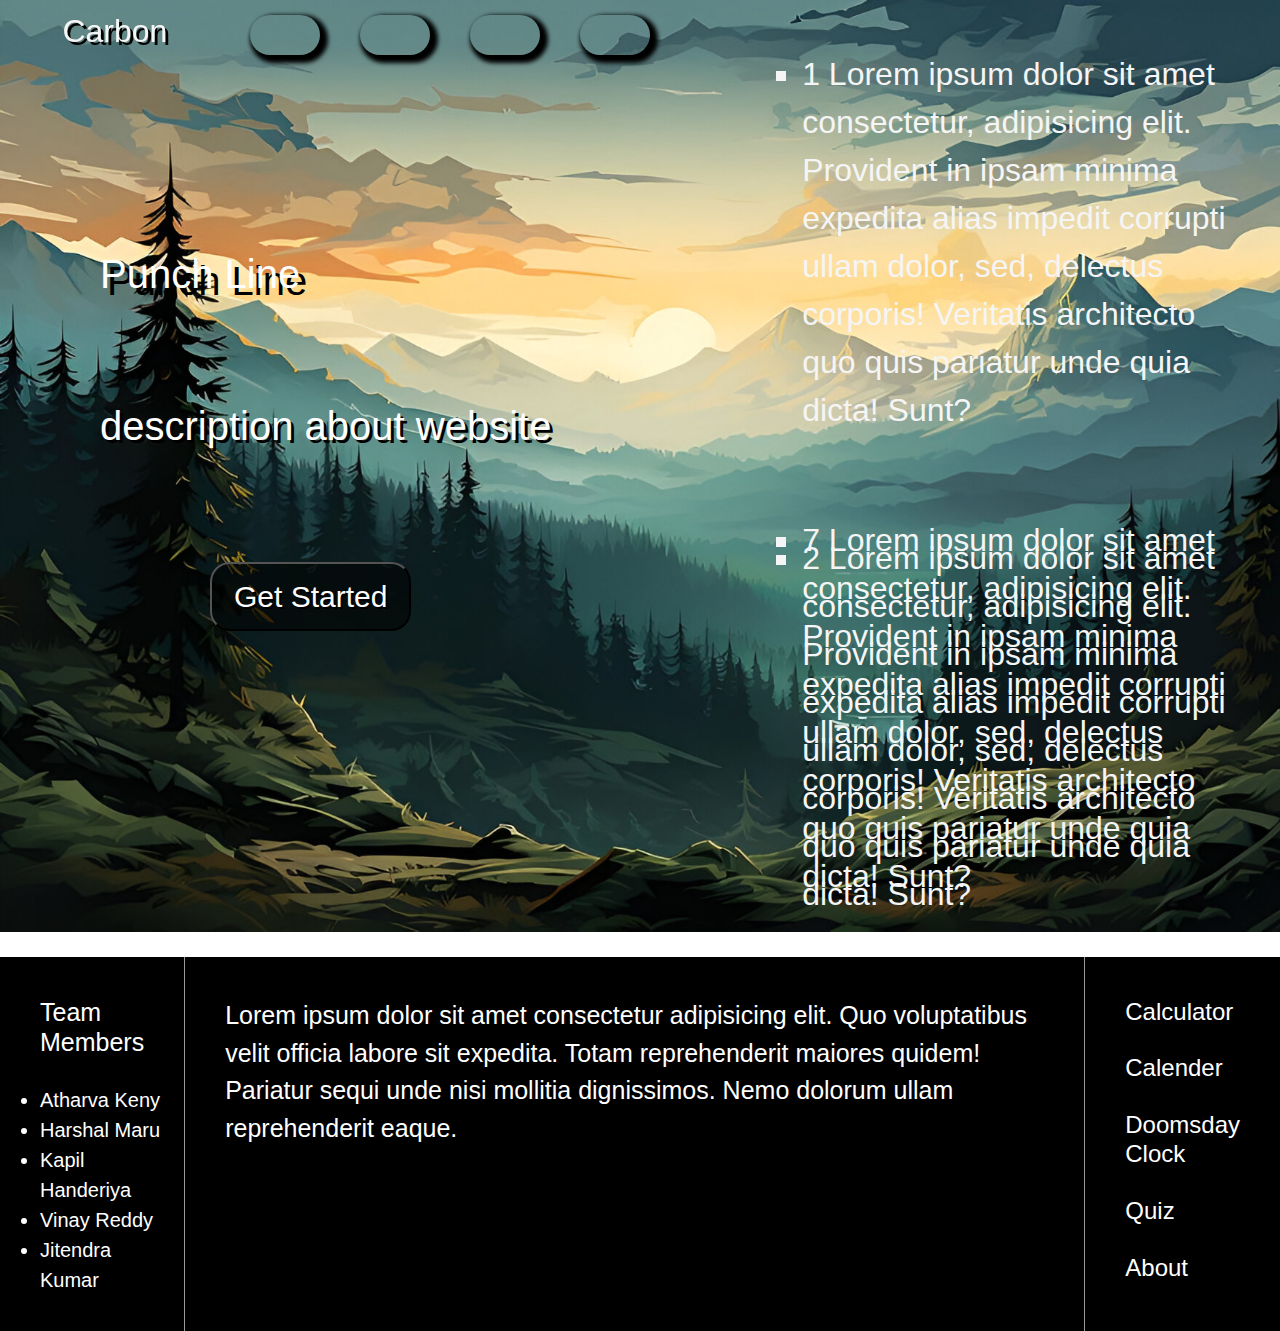
<file: index.html>
<!DOCTYPE html>
<html lang="en">

<head>
    <meta charset="UTF-8">
    <meta name="viewport" content="width=device-width, initial-scale=1.0">
    <title>Home Page</title>
    <link rel="stylesheet" href="home_page.css">
    <link rel="stylesheet" href="htt://cdn.jsdelivr.net/npm/bootstrap@5.3.2/dist/css/bootstrap.min.css">
    <link rel="stylesheet" href="https://cdnjs.cloudflare.com/ajax/libs/font-awesome/6.5.1/css/all.min.css"
        integrity="sha512-DTOQO9RWCH3ppGqcWaEA1BIZOC6xxalwEsw9c2QQeAIftl+Vegovlnee1c9QX4TctnWMn13TZye+giMm8e2LwA=="
        crossorigin="anonymous" referrerpolicy="no-referrer" />
</head>

<body>

<!-- /*[base64]*/ -->
<!-- /*[base64]*/-->

    <div class="main_body">

        <div class="main_web_body">
            <!-- /*----------------------------------------------------------Navbar------------------------------------------------------------------*/-->

            <div id="nav_bar" class="navigation_bar">
                <div class="navigation_wrapper_1">
                    <div class="carbon_title">
                        <h2 id="carbon_title">Carbon</h2>
                    </div>
                </div>
                <div class="navigation_wrapper_2">
                    <div class="navigation_container">
                        <input type="radio" class="navigation_slide" name="navigation_slide" id="nav_item_1">
                        <label for="nav_item_1" class="navigation_card navigation_card_calc">
                            <div class="navigation_row">
                                <div class="navigation_icon">
                                    <a href="#">
                                        <i class="fa-solid fa-calculator fa-xl"></i>
                                    </a>
                                </div>
                                <div class="navigation_icon_text">
                                    <a href="#">
                                        <h4>Calculator</h4>
                                    </a>
                                </div>
                            </div>
                        </label>

                        <input type="radio" class="navigation_slide" name="navigation_slide" id="nav_item_2">
                        <label for="nav_item_2" class="navigation_card navigation_card_calender">
                            <div class="navigation_row">
                                <div class="navigation_icon">
                                    <a href="#">
                                        <i class="fa-solid fa-calendar-days fa-xl"></i>
                                    </a>
                                </div>
                                <div class="navigation_icon_text">
                                    <a href="#">
                                        <h4>Calender</h4>
                                    </a>
                                </div>
                            </div>
                        </label>

                        <input type="radio" class="navigation_slide" name="navigation_slide" id="nav_item_3">
                        <label for="nav_item_3" class="navigation_card navigation_card_clock">
                            <div class="navigation_row">
                                <div class="navigation_icon">
                                    <a href="#">
                                        <i class="fa-solid fa-clock fa-xl"></i>
                                    </a>
                                </div>
                                <div class="navigation_icon_text">
                                    <a href="#">
                                        <h4>Dooms Day <br> Counter</h4>
                                    </a>
                                </div>
                            </div>
                        </label>

                        <input type="radio" class="navigation_slide" name="navigation_slide" id="nav_item_4">
                        <label for="nav_item_4" class="navigation_card navigation_card_game">
                            <div class="navigation_row">
                                <div class="navigation_icon">
                                    <a href="#">
                                        <i class="fa-solid fa-gamepad fa-xl"></i>
                                    </a>
                                </div>
                                <div class="navigation_icon_text">
                                    <a href="#">
                                        <h4>Games</h4>
                                    </a>
                                </div>
                            </div>
                        </label>
                    </div>
                </div>
            </div>

            <!-- /*----------------------------------------------------------Navbar------------------------------------------------------------------*/-->



            <!-- /*----------------------------------------------------------Web_body------------------------------------------------------------------*/-->

            <div id="web_body" class="web_body">
                <div id="web_description" class="web_description">
                    <div class="head_text">
                        <h1> Punch Line</h1>
                    </div>
                    <div class="body_text">
                        <p>description about website</p>
                    </div>
                    <div class="get_started_btn">
                        <button title="Click for Step by Step Walkthrough!" name="cal" value="cal" id="get_started_btn"
                            type="submit" href="cal.ejs">Get Started</button>
                    </div>
                </div>
                <div id="web_slider" class="web_slider">
                    <ul class="quote1">
                        <li>1 Lorem ipsum dolor sit amet consectetur, adipisicing elit. Provident in ipsam minima
                            expedita
                            alias impedit corrupti ullam dolor, sed, delectus corporis! Veritatis architecto quo quis
                            pariatur unde quia dicta! Sunt?</li>
                        <li>2 Lorem ipsum dolor sit amet consectetur, adipisicing elit. Provident in ipsam minima
                            expedita
                            alias impedit corrupti ullam dolor, sed, delectus corporis! Veritatis architecto quo quis
                            pariatur unde quia dicta! Sunt?</li>
                        <li>3 Lorem ipsum dolor sit amet consectetur, adipisicing elit. Provident in ipsam minima
                            expedita
                            alias impedit corrupti ullam dolor, sed, delectus corporis! Veritatis architecto quo quis
                            pariatur unde quia dicta! Sunt?</li>
                        <li>4 Lorem ipsum dolor sit amet consectetur, adipisicing elit. Provident in ipsam minima
                            expedita
                            alias impedit corrupti ullam dolor, sed, delectus corporis! Veritatis architecto quo quis
                            pariatur unde quia dicta! Sunt?</li>
                        <li>5 Lorem ipsum dolor sit amet consectetur, adipisicing elit. Provident in ipsam minima
                            expedita
                            alias impedit corrupti ullam dolor, sed, delectus corporis! Veritatis architecto quo quis
                            pariatur unde quia dicta! Sunt?</li>
                        <li>6 asdfghytrfcvgy6tr5dcfvgtr5dfcvgyr5decfvgytfrdc fvgbytfrdc Lorem ipsum dolor sit amet
                            consectetur, adipisicing elit. Provident in ipsam minima expedita alias impedit corrupti
                            ullam
                            dolor, sed, delectus corporis! Veritatis architecto quo quis pariatur unde quia dicta! Sunt?
                        </li>
                    </ul>
                    <ul class="quote2">
                        <li>7 Lorem ipsum dolor sit amet consectetur, adipisicing elit. Provident in ipsam minima
                            expedita
                            alias impedit corrupti ullam dolor, sed, delectus corporis! Veritatis architecto quo quis
                            pariatur unde quia dicta! Sunt?</li>
                        <li>8 Lorem ipsum dolor sit amet consectetur, adipisicing elit. Provident in ipsam minima
                            expedita
                            alias impedit corrupti ullam dolor, sed, delectus corporis! Veritatis architecto quo quis
                            pariatur unde quia dicta! Sunt?</li>
                        <li>9 Lorem ipsum dolor sit amet consectetur, adipisicing elit. Provident in ipsam minima
                            expedita
                            alias impedit corrupti ullam dolor, sed, delectus corporis! Veritatis architecto quo quis
                            pariatur unde quia dicta! Sunt?</li>
                        <li>10 Lorem ipsum dolor sit amet consectetur, adipisicing elit. Provident in ipsam minima
                            expedita
                            alias impedit corrupti ullam dolor, sed, delectus corporis! Veritatis architecto quo quis
                            pariatur unde quia dicta! Sunt?</li>
                        <li>11 Lorem ipsum dolor sit amet consectetur, adipisicing elit. Provident in ipsam minima
                            expedita
                            alias impedit corrupti ullam dolor, sed, delectus corporis! Veritatis architecto quo quis
                            pariatur unde quia dicta! Sunt?</li>
                        <li>12 Lorem ipsum dolor sit amet consectetur adipisicing elit. Magni qui dicta dolor voluptatem
                            exercitationem unde ea nihil amet, perferendis inventore aut deleniti eum ut quidem sint
                            atque,
                            perspiciatis explicabo hic.</li>
                    </ul>
                </div>
            </div>

            <!-- /*----------------------------------------------------------Web_body------------------------------------------------------------------*/-->

        </div>

        <!-- /*----------------------------------------------------------Extra_info------------------------------------------------------------------*/-->

        <div class="extra_info">
            <div id="info_grid" class="info_grid">

                <div class="grid_item_1">
                    <h3 class="team">Team Members</h3>
                    <ul class="team_mem">
                        <a href="">
                            <li>Atharva Keny </li>
                        </a>
                        <a href="">
                            <li>Harshal Maru </li>
                        </a>
                        <a href="">
                            <li>Kapil Handeriya</li>
                        </a>
                        <a href="">
                            <li>Vinay Reddy </li>
                        </a>
                        <a href="">
                            <li>Jitendra Kumar </li>
                        </a>
                    </ul>
                </div>
                <div class="grid_item_2">
                    Lorem ipsum dolor sit amet consectetur adipisicing elit. Quo voluptatibus velit officia labore sit
                    expedita. Totam reprehenderit maiores quidem! Pariatur sequi unde nisi mollitia dignissimos. Nemo
                    dolorum ullam reprehenderit eaque.
                </div>
                <div class="grid_item_3">
                    <a href="">
                        <h4>Calculator</h4>
                    </a>
                    <a href="">
                        <h4>Calender</h4>
                    </a>
                    <a href="">
                        <h4>Doomsday Clock</h4>
                    </a>
                    <a href="">
                        <h4>Quiz</h4>
                    </a>
                    <a href="">
                        <h4>About</h4>
                    </a>
                </div>
            </div>
        </div>

        <!-- /*----------------------------------------------------------Extra_info------------------------------------------------------------------*/-->


    </div>
    
<!-- /*[base64]*/-->
<!-- /*[base64]*/-->


<!-- /*[base64]*/-->
<!-- /*[base64]*/-->
            
    <div class="shortbody">
    <div class="short_nav_bar">
        <div class="navigation_wrapper_1">
            <div>
                <h2 class="carbon_title">Carbon</h2>
            </div>
        </div>
        <div class="navigation_wrapper_side">
            <div class="side_nav_button">
                <button class="hover_button">
                <i id="symbol_nav" class="fa-solid fa-bars fa-2xl" style="color:white;" onmouseover="openNav()"></i>
            </button>
            </div>
            <div class="side_nav" id="side_nav" onmouseleave="closeNav()">
                <div class="div_closebtn">
                <a href="javascript:void(0)" class="closebtn" onclick="closeNav()">&times;</a>
            </div>
                <div class="side_nav_about">
                    <a href=""><i class=" symbol_side_nav_open fa-solid fa-calculator fa-xl"></i><h4>Calculator</h4></a>   
                </div>
                <div class="side_nav_about">
                    <a href="">
                        <i class=" symbol_side_nav_open fa-solid fa-calendar fa-xl"></i><h4>Calender</h4></a>
                    </div>
                <div class="side_nav_about">
                    <a href=""><i class=" symbol_side_nav_open fa-solid fa-clock fa-xl"></i><h4>Doomsday Clock</h4> </a>                
                </div>
                <div class="side_nav_about">
                    <a href=""><i class=" symbol_side_nav_open fa-solid fa-gamepad fa-xl"></i><h4>Quiz</h4> </a>               
                 </div>
                <div class="side_nav_about">
                    <a href=""><i class=" symbol_side_nav_open fa-solid fa-user fa-xl"></i><h4>Profile</h4> </a>               
                 </div>
            </div>
        </div>
    </div>
    <div class="short_body_content">
    <div class="short_web_description">
        <div class="short_head_text">
            <h1> Punch Line</h1>
        </div>
        <div class="short_body_text">
            <p>description about website</p>
        </div>
        <div class="short_get_started_btn">
            <button  title="Click for Step by Step Walkthrough!" id="short_get_started_btn" type="button">Get Started</button>
        </div>
    </div>
    <div class="short_extra_info">
        <div class="short_info_grid">
            <div class="short_grid_item_1">
                <h3 class="short_team">Team Members</h3>
                <ul class="team_mem">
                    <a href="">
                        <li>Atharva Keny </li>
                    </a>
                    <a href="">
                        <li>Harshal Maru </li>
                    </a>
                    <a href="">
                        <li>Kapil Handeriya</li>
                    </a>
                    <a href="">
                        <li>Vinay Reddy </li>
                    </a>
                    <a href="">
                        <li>Jitendra Kumar </li>
                    </a>
                </ul>
            </div>
            <div class="short_grid_item_2">
                Lorem ipsum, dolor sit amet consectetur adipisicing elit. Ipsam, soluta! Cupiditate corporis doloremque eos amet nulla possimus, ullam itaque odit nemo asperiores quas aliquam eius exercitationem nesciunt hic at quos!
            </div>
            <div class="short_grid_item_3">
                <a href="">
                        <h4>Calculator</h4>
                    </a>
                    <a href="">
                        <h4>Calender</h4>
                    </a>
                    <a href="">
                        <h4>Doomsday Clock</h4>
                    </a>
                    <a href="">
                        <h4>Quiz</h4>
                    </a>
                    <a href="">
                        <h4>About</h4>
                    </a>
            </div>
        </div>
    </div>
</div>
</div>

<!-- /*[base64]*/-->
<!-- /*[base64]*/-->

    <script src="background_fade.js">
    </script>
    <script src="side_nav.js"></script>
</body>

</html>
</file>
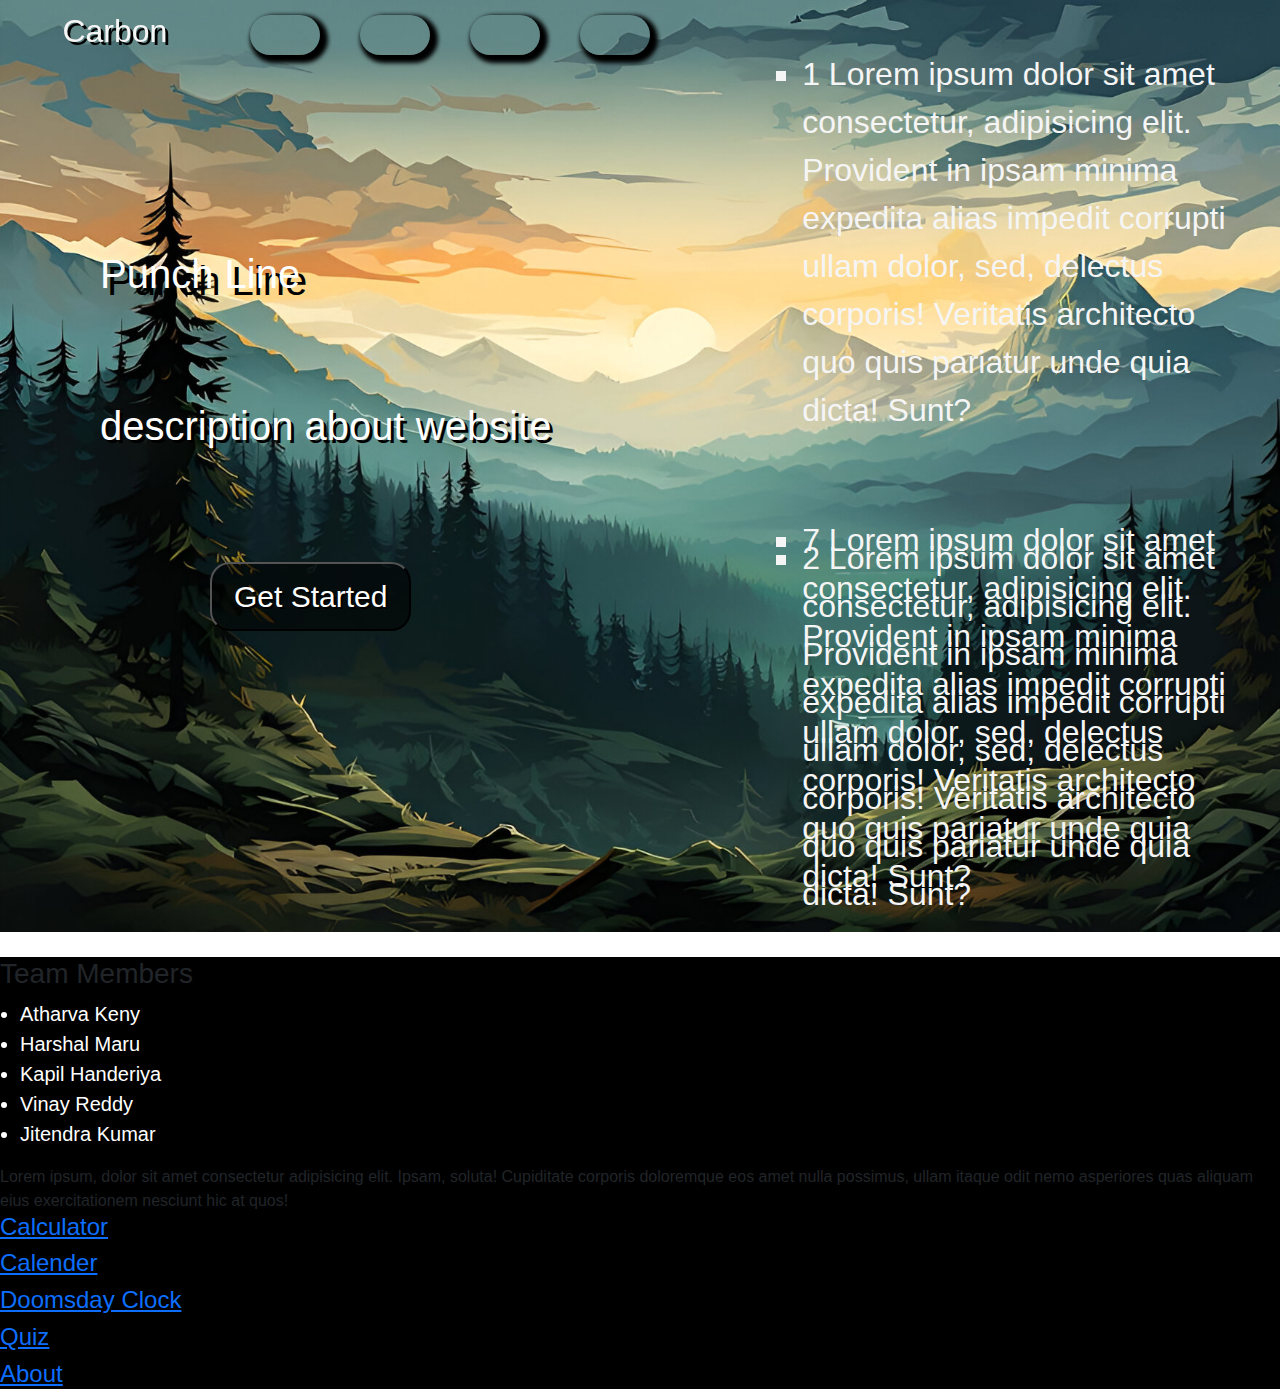
<file: home_page.html>
<!DOCTYPE html>
<html lang="en">

    <head>
        <meta charset="UTF-8" />
        <meta name="viewport" content="width=device-width, initial-scale=1.0" />
        <title>Home Page</title>
        <link rel="stylesheet" href="home_page.css" />
        <link rel="stylesheet"
            href="htt://cdn.jsdelivr.net/npm/bootstrap@5.3.2/dist/css/bootstrap.min.css" />
        <link rel="stylesheet"
            href="https://cdnjs.cloudflare.com/ajax/libs/font-awesome/6.5.1/css/all.min.css"
            integrity="sha512-DTOQO9RWCH3ppGqcWaEA1BIZOC6xxalwEsw9c2QQeAIftl+Vegovlnee1c9QX4TctnWMn13TZye+giMm8e2LwA=="
            crossorigin="anonymous" referrerpolicy="no-referrer" />
    </head>

    <body>
        <!-- /*[base64]*/ -->
        <!-- /*[base64]*/-->

        <div class="main_body">
            <div class="main_web_body">
                <!-- /*----------------------------------------------------------Navbar------------------------------------------------------------------*/-->

                <div id="nav_bar" class="navigation_bar">
                    <div class="navigation_wrapper_1">
                        <div class="carbon_title">
                            <h2 id="carbon_title">Carbon</h2>
                        </div>
                    </div>
                    <div class="navigation_wrapper_2">
                        <div class="navigation_container">
                            <input type="radio" class="navigation_slide"
                                name="navigation_slide" id="nav_item_1" />
                            <label for="nav_item_1"
                                class="navigation_card navigation_card_calc">
                                <div class="navigation_row">
                                    <div class="navigation_icon">
                                        <a href="#">
                                            <i
                                                class="fa-solid fa-calculator fa-xl"></i>
                                        </a>
                                    </div>
                                    <div class="navigation_icon_text">
                                        <a href="#">
                                            <h4>Calculator</h4>
                                        </a>
                                    </div>
                                </div>
                            </label>

                            <input type="radio" class="navigation_slide"
                                name="navigation_slide" id="nav_item_2" />
                            <label for="nav_item_2"
                                class="navigation_card navigation_card_calender">
                                <div class="navigation_row">
                                    <div class="navigation_icon">
                                        <a href="#">
                                            <i
                                                class="fa-solid fa-calendar-days fa-xl"></i>
                                        </a>
                                    </div>
                                    <div class="navigation_icon_text">
                                        <a href="#">
                                            <h4>Calender</h4>
                                        </a>
                                    </div>
                                </div>
                            </label>

                            <input type="radio" class="navigation_slide"
                                name="navigation_slide" id="nav_item_3" />
                            <label for="nav_item_3"
                                class="navigation_card navigation_card_clock">
                                <div class="navigation_row">
                                    <div class="navigation_icon">
                                        <a href="#">
                                            <i
                                                class="fa-solid fa-clock fa-xl"></i>
                                        </a>
                                    </div>
                                    <div class="navigation_icon_text">
                                        <a href="#">
                                            <h4>
                                                Dooms Day <br />
                                                Counter
                                            </h4>
                                        </a>
                                    </div>
                                </div>
                            </label>

                            <input type="radio" class="navigation_slide"
                                name="navigation_slide" id="nav_item_4" />
                            <label for="nav_item_4"
                                class="navigation_card navigation_card_game">
                                <div class="navigation_row">
                                    <div class="navigation_icon">
                                        <a href="#">
                                            <i
                                                class="fa-solid fa-gamepad fa-xl"></i>
                                        </a>
                                    </div>
                                    <div class="navigation_icon_text">
                                        <a href="#">
                                            <h4>Games</h4>
                                        </a>
                                    </div>
                                </div>
                            </label>
                        </div>
                    </div>
                </div>

                <!-- /*----------------------------------------------------------Navbar------------------------------------------------------------------*/-->

                <!-- /*----------------------------------------------------------Web_body------------------------------------------------------------------*/-->

                <div id="web_body" class="web_body">
                    <div id="web_description" class="web_description">
                        <div class="head_text">
                            <h1>Punch Line</h1>
                        </div>
                        <div class="body_text">
                            <p>description about website</p>
                        </div>
                        <div class="get_started_btn">
                            <button title="Click for Step by Step Walkthrough!"
                                name="cal" value="cal" id="get_started_btn"
                                type="submit" href="cal.ejs">
                                Get Started
                            </button>
                        </div>
                    </div>
                    <div id="web_slider" class="web_slider">
                        <ul class="quote1">
                            <li>
                                1 Lorem ipsum dolor sit amet consectetur,
                                adipisicing elit.
                                Provident in ipsam minima expedita alias impedit
                                corrupti ullam
                                dolor, sed, delectus corporis! Veritatis
                                architecto quo quis
                                pariatur unde quia dicta! Sunt?
                            </li>
                            <li>
                                2 Lorem ipsum dolor sit amet consectetur,
                                adipisicing elit.
                                Provident in ipsam minima expedita alias impedit
                                corrupti ullam
                                dolor, sed, delectus corporis! Veritatis
                                architecto quo quis
                                pariatur unde quia dicta! Sunt?
                            </li>
                            <li>
                                3 Lorem ipsum dolor sit amet consectetur,
                                adipisicing elit.
                                Provident in ipsam minima expedita alias impedit
                                corrupti ullam
                                dolor, sed, delectus corporis! Veritatis
                                architecto quo quis
                                pariatur unde quia dicta! Sunt?
                            </li>
                            <li>
                                4 Lorem ipsum dolor sit amet consectetur,
                                adipisicing elit.
                                Provident in ipsam minima expedita alias impedit
                                corrupti ullam
                                dolor, sed, delectus corporis! Veritatis
                                architecto quo quis
                                pariatur unde quia dicta! Sunt?
                            </li>
                            <li>
                                5 Lorem ipsum dolor sit amet consectetur,
                                adipisicing elit.
                                Provident in ipsam minima expedita alias impedit
                                corrupti ullam
                                dolor, sed, delectus corporis! Veritatis
                                architecto quo quis
                                pariatur unde quia dicta! Sunt?
                            </li>
                            <li>
                                6 asdfghytrfcvgy6tr5dcfvgtr5dfcvgyr5decfvgytfrdc
                                fvgbytfrdc
                                Lorem ipsum dolor sit amet consectetur,
                                adipisicing elit.
                                Provident in ipsam minima expedita alias impedit
                                corrupti ullam
                                dolor, sed, delectus corporis! Veritatis
                                architecto quo quis
                                pariatur unde quia dicta! Sunt?
                            </li>
                        </ul>
                        <ul class="quote2">
                            <li>
                                7 Lorem ipsum dolor sit amet consectetur,
                                adipisicing elit.
                                Provident in ipsam minima expedita alias impedit
                                corrupti ullam
                                dolor, sed, delectus corporis! Veritatis
                                architecto quo quis
                                pariatur unde quia dicta! Sunt?
                            </li>
                            <li>
                                8 Lorem ipsum dolor sit amet consectetur,
                                adipisicing elit.
                                Provident in ipsam minima expedita alias impedit
                                corrupti ullam
                                dolor, sed, delectus corporis! Veritatis
                                architecto quo quis
                                pariatur unde quia dicta! Sunt?
                            </li>
                            <li>
                                9 Lorem ipsum dolor sit amet consectetur,
                                adipisicing elit.
                                Provident in ipsam minima expedita alias impedit
                                corrupti ullam
                                dolor, sed, delectus corporis! Veritatis
                                architecto quo quis
                                pariatur unde quia dicta! Sunt?
                            </li>
                            <li>
                                10 Lorem ipsum dolor sit amet consectetur,
                                adipisicing elit.
                                Provident in ipsam minima expedita alias impedit
                                corrupti ullam
                                dolor, sed, delectus corporis! Veritatis
                                architecto quo quis
                                pariatur unde quia dicta! Sunt?
                            </li>
                            <li>
                                11 Lorem ipsum dolor sit amet consectetur,
                                adipisicing elit.
                                Provident in ipsam minima expedita alias impedit
                                corrupti ullam
                                dolor, sed, delectus corporis! Veritatis
                                architecto quo quis
                                pariatur unde quia dicta! Sunt?
                            </li>
                            <li>
                                12 Lorem ipsum dolor sit amet consectetur
                                adipisicing elit.
                                Magni qui dicta dolor voluptatem exercitationem
                                unde ea nihil
                                amet, perferendis inventore aut deleniti eum ut
                                quidem sint
                                atque, perspiciatis explicabo hic.
                            </li>
                        </ul>
                    </div>
                </div>

                <!-- /*----------------------------------------------------------Web_body------------------------------------------------------------------*/-->
            </div>

            <!-- /*----------------------------------------------------------Extra_info------------------------------------------------------------------*/-->

            <div class="extra_info">
                <div class="short_info_grid">
                    <div class="short_left_info">
                        <div class="team_grid_item_1">
                            <h3 class="short_team">Team Members</h3>
                            <ul class="team_mem">
                                <a target="_blank" href>
                                    <li>Atharva Keny</li>
                                </a>
                                <a  target="_blank" href>
                                    <li>Harshal Maru</li>
                                </a>
                                <a target="_blank"  href>
                                    <li>Kapil Handeriya</li>
                                </a>
                                <a  target="_blank" href>
                                    <li>Vinay Reddy</li>
                                </a>
                                <a  target="_blank" href>
                                    <li>Jitendra Kumar</li>
                                </a>
                            </ul>
                        </div>
                        <div class="short_grid_item_2">
                            Lorem ipsum, dolor sit amet consectetur adipisicing
                            elit. Ipsam,
                            soluta! Cupiditate corporis doloremque eos amet
                            nulla possimus,
                            ullam itaque odit nemo asperiores quas aliquam eius
                            exercitationem
                            nesciunt hic at quos!
                        </div>
                    </div>
                    <div class="short_grid_item_3">
                        <a href>
                            <h4>Calculator</h4>
                        </a>
                        <a href>
                            <h4>Calender</h4>
                        </a>
                        <a href>
                            <h4>Doomsday Clock</h4>
                        </a>
                        <a href>
                            <h4>Quiz</h4>
                        </a>
                        <a href>
                            <h4>About</h4>
                        </a>
                    </div>
                </div>
            </div>

            <!-- /*----------------------------------------------------------Extra_info------------------------------------------------------------------*/-->
        </div>

        <!-- /*[base64]*/-->
        <!-- /*[base64]*/-->

        <!-- /*[base64]*/-->
        <!-- /*[base64]*/-->

        <div class="shortbody">
            <div class="short_nav_bar">
                <div class="navigation_wrapper_1">
                    <div>
                        <h2 id="short_title" class="carbon_title">Carbon</h2>
                    </div>
                </div>
                <div class="navigation_wrapper_side">
                    <div class="side_nav_button">
                        <button class="hover_button">
                            <i id="symbol_nav" class="fa-solid fa-bars fa-2xl"
                                style="color: white"
                                onmouseover="openNav()"></i>
                        </button>
                    </div>
                    <div class="side_nav" id="side_nav"
                        onmouseleave="closeNav()">
                        <div class="div_closebtn">
                            <a href="javascript:void(0)" class="closebtn"
                                onclick="closeNav()">&times;</a>
                        </div>
                        <div class="side_nav_about">
                            <a href>
                                <i
                                    class="symbol_side_nav_open fa-solid fa-calculator fa-xl"></i>
                                <h4>Calculator</h4>
                            </a>
                        </div>
                        <div class="side_nav_about">
                            <a href>
                                <i
                                    class="symbol_side_nav_open fa-solid fa-calendar fa-xl"></i>
                                <h4>Calender</h4>
                            </a>
                        </div>
                        <div class="side_nav_about">
                            <a href><i
                                    class="symbol_side_nav_open fa-solid fa-clock fa-xl"></i>
                                <h4>Doomsday Clock</h4>
                            </a>
                        </div>
                        <div class="side_nav_about">
                            <a href><i
                                    class="symbol_side_nav_open fa-solid fa-gamepad fa-xl"></i>
                                <h4>Quiz</h4>
                            </a>
                        </div>
                    </div>
                </div>
            </div>

            <div class="short_body_content">
                <div id="sh_bg" class="short_web_description">
                    <div id="fade" class="for_fade">
                    <div class="short_head_text">
                        <h1>Punch Line</h1>
                    </div>
                    <div class="short_body_text">
                        <p>description about website</p>
                    </div>
                </div>
                    <div class="short_get_started_btn">
                        <button title="Click for Step by Step Walkthrough!"
                            id="short_get_started_btn" type="button">
                            Get Started
                        </button>
                    </div>
                </div>
                <div class="short_extra_info">
                    <div class="short_info_grid">
                        <div class="short_left_info">
                            <div class="team_grid_item_1">
                                <h1 class="short_team">Team Members</h1>
                                <ul class="team_mem">
                                    <a href>
                                        <li>Atharva Keny</li>
                                    </a>
                                    <a href>
                                        <li>Harshal Maru</li>
                                    </a>
                                    <a href>
                                        <li>Kapil Handeriya</li>
                                    </a>
                                    <a href>
                                        <li>Vinay Reddy</li>
                                    </a>
                                    <a href>
                                        <li>Jitendra Kumar</li>
                                    </a>
                                </ul>
                            </div>
                            <div class="short_grid_item_2">
                                Lorem ipsum, dolor sit amet consectetur
                                adipisicing elit. Ipsam,
                                soluta! Cupiditate corporis doloremque eos amet
                                nulla possimus,
                                ullam itaque odit nemo asperiores quas aliquam
                                eius
                                exercitationem nesciunt hic at quos!
                            </div>
                        </div>
                        <div class="short_grid_item_3">
                            <a href>
                                <h4>Calculator</h4>
                            </a>
                            <a href>
                                <h4>Calender</h4>
                            </a>
                            <a href>
                                <h4>Doomsday Clock</h4>
                            </a>
                            <a href>
                                <h4>Quiz</h4>
                            </a>
                            <a href>
                                <h4>About</h4>
                            </a>
                        </div>
                    </div>
                </div>
            </div>
        </div>

        <!-- /*[base64]*/-->
        <!-- /*[base64]*/-->

        <script src="background_fade.js"></script>
        <script src="side_nav.js"></script>
    </body>

</html>
</file>
<file: home_page.css>
* {
  box-sizing: border-box;
  margin: 0px;
  padding: 0;
  font-family: Arial, Helvetica, sans-serif;
}

.main_web_body {
  background-image: url(background.jpeg);
  background-size: cover;
  background-repeat: no-repeat;
}

body {
  background-color: rgb(51, 50, 50);
}

/*--------------------------Animation--------------------------*/

@keyframes slide_right {
  from {
    transform: translateX(-300px);
  }
  to {
    transform: translateX(0px);
  }
}
@keyframes slide_right_abrupt {
  0% {
    transform: translateX(-300px);
  }
  60% {
    transform: translateX(40px);
  }
  100% {
    transform: translateX(0px);
  }
}

@keyframes slide_left {
  from {
    transform: translateX(300px);
  }
  to {
    transform: translateX(0px);
  }
}

@keyframes slide_down {
  from {
    transform: translateY(-100px);
  }
  to {
    transform: translateY(0px);
  }
}

@keyframes slide_up {
  from {
    transform: translateY(300px);
  }
  to {
    transform: translateY(0px);
  }
}

@keyframes opacity {
  from {
    opacity: 0;
  }
  to {
    opacity: 1;
  }
}

@keyframes scrolling-up1 {
  0% {
    transform: translateY(900px);
  }
  100% {
    transform: translateY(-4550px);
  }
}

@keyframes scrolling-up2 {
  0% {
    transform: translateY(2650px);
  }
  100% {
    transform: translateY(-2700px);
  }
}

/*--------------------------Animation--------------------------*/

/*--------------------------Navbar--------------------------*/
.navigation_bar {
  height: 60px;
  width: 100%;
  align-content: center;
  display: flex;
  position: fixed;
  z-index: 1000;
}

.navigation_wrapper_1 {
  display: flex;
  justify-content: center;
  font-size: 30px;
  align-items: center;
  height: 70px;
  color: whitesmoke;
  width: 280px;
  text-shadow: 3px 3px black;
  user-select: none;
  animation: slide_right_abrupt 2.5s;
}

.navigation_wrapper_2 {
  display: flex;
  justify-content: flex-start;
  height: 70px;
  width: 100%;
  animation: slide_down 1.5s 1;
}

.navigation_container {
  height: 70px;
  display: flex;
  flex-wrap: nowrap;
  justify-content: start;
}

.navigation_card {
  width: 70px;
  border-radius: 1.5rem;
  background-size: cover;
  cursor: pointer;
  border-radius: 2.5rem;
  overflow: hidden;
  margin: 15px 20px;
  display: flex;
  align-items: center;
  transition: 0.6s cubic-bezier(0.28, -0.03, 0, 0.99);
  box-shadow: 4px 4px 4px 4px rgba(0, 0, 0, 1);
}

.navigation_card:hover {
  height: 70px;
}

.navigation_card > .navigation_row {
  display: flex;
  flex-wrap: nowrap;
  color: black;
}

.navigation_card > .navigation_row > .navigation_icon {
  color: black;
  border-radius: 50%;
  width: 70px;
  display: flex;
  justify-content: center;
  align-items: center;
  margin: 0px;
}

.navigation_card > .navigation_row > .navigation_icon_text {
  display: flex;
  justify-content: center;
  flex-direction: column;
  overflow: hidden;
  height: 70px;
  width: 200px;
  opacity: 0;
  transform: translateY(30px);
  color: black;
  transition-delay: 0.6s;
  transition: all 0.6s ease;
}

.navigation_icon_text a {
  text-decoration: none;
  color: black;
}

.navigation_icon_text h4 {
  text-transform: uppercase;
  font-size: x-large;
  color: whitesmoke;
  text-shadow: 3px 3px 3px black;
}

.navigation_slide {
  display: none;
}

.navigation_icon_text {
  width: 250px;
  opacity: 1;
  transform: translateY(0);
  display: flex;
  justify-content: center;
  color: black;
}

.navigation_slide:hover + .navigation_card_calc {
  width: 250px;
}

.navigation_slide:hover + .navigation_card_calender {
  width: 220px;
}
.navigation_slide:hover + .navigation_card_clock {
  width: 230px;
}
.navigation_slide:hover + .navigation_card_game {
  width: 180px;
}

.navigation_slide:hover + .navigation_card {
  .fa-calculator {
    font-size: 40px;
  }
  .fa-calendar-days {
    font-size: 40px;
  }
  .fa-clock {
    font-size: 40px;
  }
  .fa-gamepad {
    font-size: 40px;
  }
}

.navigation_slide:hover + label .navigation_icon_text {
  opacity: 1 !important;
  transform: translateY(0) !important;
}
.navigation_slide:hover + label .navigation_icon_text_p {
  opacity: 1 !important;
  transform: translateY(0) !important;
}

.fa-calculator {
  color: black;
}
.fa-calendar-days {
  color: black;
}
.fa-clock {
  color: black;
}
.fa-gamepad {
  color: black;
}
.fa-user {
  color: black;
}

/*--------------------------Navbar--------------------------*/

/*--------------------------Web_body--------------------------*/

.web_body {
  display: flex;
  align-items: flex-start;
}

.web_description {
  display: flex;
  width: 60%;
  flex-direction: column;
  padding-top: 150px;
  padding-left: 100px;
  align-content: center;
  justify-content: center;
  animation-name: slide_right;
  animation-duration: 1.75s;
  animation-iteration-count: 1;
}
.head_text {
  padding-top: 100px;
  padding-bottom: 60px;
  font-size: 40px;
  animation: opacity 2s;
  animation-iteration-count: 1;
  user-select: none;
  color: white;
  text-shadow: 7px 7px black;
}
.body_text {
  font-size: 40px;
  animation: opacity 2s;
  animation-iteration-count: 1;
  user-select: none;
  color: white;
  padding-top: 30px;
  padding-bottom: 30px;
  text-shadow: 3px 3px black;
}
.get_started_btn {
  padding-top: 60px;
  padding-bottom: 40px;
  padding-left: 110px;
  display: flex;
  justify-content: start;
  user-select: none;
}
#get_started_btn {
  padding: 10px 22px;
  border-radius: 20px;
  font-size: 30px;
  background: transparent;
  animation: opacity 2s;
  animation-iteration-count: 1;
  color: white;
  background-color: rgba(0, 0, 0, 0.555);
  text-shadow: 2px 2px black;
}
#get_started_btn:hover {
  cursor: pointer;
  color: rgb(255, 255, 255);
  font-weight: 600;
  background-color: rgba(0, 0, 0, 0.755);
  box-shadow: 1px 1px 1px 1px black;
  transition: all 0.01s linear;
}

.web_slider {
  width: 45%;
  margin-left: 40px;
  animation-name: slide_left;
  animation-duration: 2s;
  animation-iteration-count: 1;
  overflow: hidden;
}

.quote1 {
  padding: 0px 50px;
  list-style-type: square;
  height: 50dvh;
  font-size: xx-large;
}

.quote1 > li {
  padding: 50px 0px;
  animation-delay: 4s;
  -webkit-animation-delay: 4s;
  animation: scrolling-up1 90s infinite linear;
  color: whitesmoke;
}

.quote2 {
  padding: 0px 50px;
  list-style-type: square;
  height: 50dvh;
  font-size: xx-large;
}

.quote2 > li {
  padding: 50px 0px;
  animation-delay: 4s;
  -webkit-animation-delay: 4s;
  animation: scrolling-up2 90s infinite linear;
  color: whitesmoke;
}

/*--------------------------Web_body--------------------------*/

/*--------------------------Extra_info--------------------------*/

.extra_info {
  margin-top: 25px;
  background-color: black;
  animation-name: slide_up;
  animation-duration: 1.75s;
  animation-iteration-count: 1;
}

.info_grid {
  display: flex;
}

.grid_item_1 {
  color: white;
  padding: 20px;
}
.grid_item_2 {
  color: white;
  padding: 40px;
  grid-column-start: 2;
  grid-column-end: 4;
  display: flex;
  justify-content: center;
  font-size: 25px;
  border-left: 0.4px solid hsl(0, 0%, 60%);
}

.grid_item_3 {
  display: flex;
  justify-content: center;
  flex-direction: column;
  color: white;
  font-size: 25px;
  border-left: 0.4px solid hsl(0, 0%, 60%);
  padding: 30px;
}

.grid_item_3 > a {
  padding: 10px;
  text-decoration: none;
  color: white;
}

.grid_item_3 > a:hover {
  color: rgb(11, 196, 196);
}

.team {
  display: flex;
  padding: 20px;
  font-size: 25px;
}
.team_mem {
  display: block;
  padding-left: 20px;
  font-size: 20px;
}
.team_mem > a {
  text-decoration: none;
  color: white;
}
.team_mem > a:hover {
  color: rgb(11, 196, 196);
}
.shortbody {
  display: none;
}

/*--------------------------Extra_info--------------------------*/

/*--------------------------bodybody--------------------------*/

@media only screen and (max-width: 1100px) {
  .main_body {
    display: none;
  }

  .shortbody{
    display: flex;
  }
  body {
    display: flex;
    background-image: url(1.jpg);
    background-repeat: no-repeat;
    background-size: cover;
  }
  .short_nav_bar {
    height: 60px;
    width: 100%;
    align-content: center;
    display: flex;
    position: fixed;
    z-index: 1000;
    animation: slide_down 1.75s 1 linear;
  }
  .navigation_wrapper_side {
    text-align: end;
    height: 70px;
    width: 100%;
  }
  .side_nav {
    width: 0;
    position: fixed;
    z-index: 1;
    right: 0;
    top: 0;
    overflow-x: hidden;
    transition: 0.5s;
    text-align: center;
  }
  .div_closebtn {
    text-align: center;
    padding: 10px;
  }
  .div_closebtn > a {
    font-size: 40px;
    color: black;
  }
  #symbol_nav {
    padding: 20px;
    padding-top: 30px;
  }
  .side_nav_about {
    transition: 0.3s;
    padding: 10px;
  }
  .side_nav_about:hover {
    background-color: rgb(0, 0, 0);
    .symbol_side_nav_open {
      color: white;
    }
  }
  .hover_button {
    justify-content: center;
    align-items: center;
    border-radius: 50%;
    background: transparent;
    border: 0px;
  }
  .side_nav_about > a {
    text-decoration: none;
    padding: 10px;
    font-size: 25px;
    color: rgb(0, 0, 0, 1);
    display: block;
    transition: 0.3s;
  }
  .symbol_side_nav_open {
    transition: 0.3s;
  }
  .side_nav_about > a:hover {
    color: #f1f1f1;
  }
  body {
    transition: margin-left 0.5s;
  }
  .short_web_description {
    justify-content: center;
    align-items: center;
    margin-top: 150px;

    animation: slide_right 1.75s;
    animation-iteration-count: 1;
    display: flex;
    flex-direction: column;
  }
  .short_head_text {
    padding-top: 50px;
    padding-bottom: 60px;
    font-size: 40px;
    animation: opacity 2s;
    animation-iteration-count: 1;
    user-select: none;
    color: white;
    text-shadow: 7px 7px black;
  }
  .short_body_text {
    font-size: 40px;
    animation: opacity 2s;
    animation-iteration-count: 1;
    user-select: none;
    color: white;
    padding-top: 30px;
    padding-bottom: 30px;
    text-shadow: 3px 3px black;
  }
  .short_get_started_btn {
    padding-top: 60px;
    padding-bottom: 40px;
    display: flex;
    justify-content: center;
    user-select: none;
  }
  #short_get_started_btn:hover {
    cursor: pointer;
    color: rgb(255, 255, 255);
    font-weight: 600;
    background-color: rgba(0, 0, 0, 0.755);
    box-shadow: 1px 1px 1px 1px black;
    transition: all 0.01s linear;
  }
  #short_get_started_btn {
    padding: 10px 22px;
    border-radius: 20px;
    font-size: 30px;
    background: transparent;
    animation: opacity 2s;
    animation-iteration-count: 1;
    color: white;
    background-color: rgba(0, 0, 0, 0.555);
    text-shadow: 2px 2px black;
  }






  .short_extra_info {
    display: flex;
    flex-direction: row;
    margin-top: 25px;
  background-color: black;
  animation-name: slide_up;
  animation-duration: 1.75s;
  animation-iteration-count: 1;
  }

  .short_info_grid{
    display: flex;
    margin-top: 25px;
  }

  .short_team {
    display: flex;
    padding: 20px;
    font-size: 25px;
    text-align: center;
  }
  .short_team_mem{
    display: block;
    padding-left: 20px;
    font-size: 15px;
  }

  .short_grid_item_1 {
    color: white;
    padding: 20px;
    font-size: 15px;
  }
  .short_grid_item_3 {
    display: flex;
    justify-content: center;
    flex-direction: column;
    color: white;
    font-size: 20px;
    border-left: 0.4px solid hsl(0, 0%, 60%);
    padding: 30px;
  }
  .short_grid_item_2 {
    color: white;
    padding: 30px;
    grid-column-start: 2;
    grid-column-end: 4;
    display: flex;
    justify-content: center;
    font-size: 20px;
    border-left: 0.4px solid hsl(0, 0%, 60%);
  }
  .short_grid_item_3 > a {
    padding: 10px;
    text-decoration: none;
    color: white;
  }

  .short_grid_item_3 > a:hover {
  color: rgb(11, 196, 196);
}

}

/*--------------------------Short_body--------------------------*/
</file>
